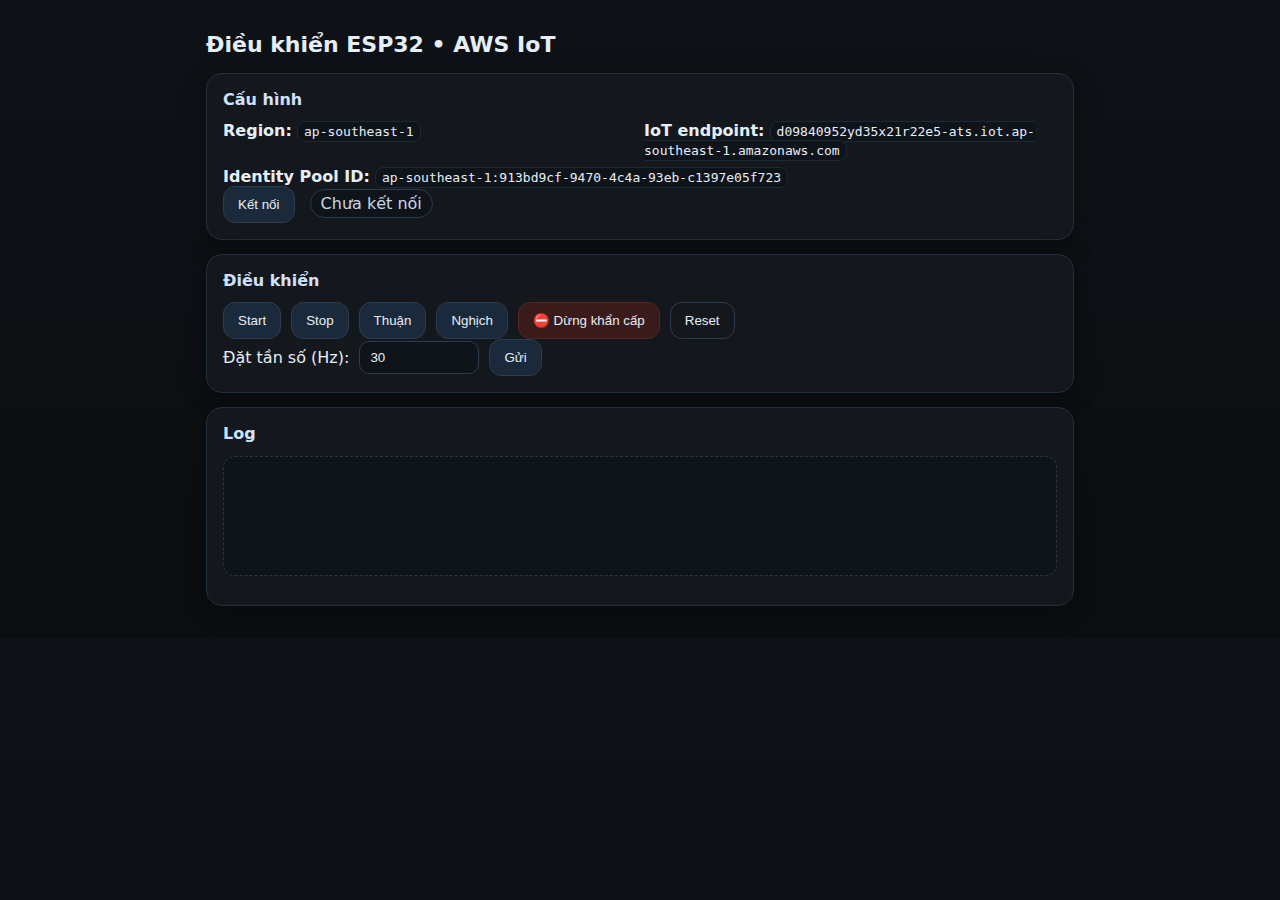
<file: index.html>
<!DOCTYPE html>
<html lang="vi">
  <head>
    <meta charset="utf-8" />
    <title>ESP32 Control • AWS IoT (WebSocket + Cognito)</title>
    <meta name="viewport" content="width=device-width, initial-scale=1" />
    <link rel="stylesheet" href="./style.css" />
  </head>
  <body>
    <main class="container">
      <h1>Điều khiển ESP32 • AWS IoT</h1>

      <section class="card">
        <h2>Cấu hình</h2>
        <div class="grid">
          <div><b>Region:</b> <code id="region">ap-southeast-1</code></div>
          <div>
            <b>IoT endpoint:</b>
            <code id="endpoint"
              >d09840952yd35x21r22e5-ats.iot.ap-southeast-1.amazonaws.com</code
            >
          </div>
          <div class="full">
            <b>Identity Pool ID:</b>
            <code>ap-southeast-1:913bd9cf-9470-4c4a-93eb-c1397e05f723</code>
          </div>
        </div>
        <button id="btnConnect">Kết nối</button>
        <span id="connState" class="pill">Chưa kết nối</span>
      </section>

      <section class="card">
        <h2>Điều khiển</h2>
        <div class="row">
          <button data-cmd="start">Start</button>
          <button data-cmd="stop">Stop</button>
          <button data-cmd="forward">Thuận</button>
          <button data-cmd="reverse">Nghịch</button>
          <button data-cmd="emergency_stop" class="danger">
            ⛔ Dừng khẩn cấp
          </button>
          <button data-cmd="reset" class="ghost">Reset</button>
        </div>
        <label class="row">
          <span>Đặt tần số (Hz):</span>
          <input
            id="freq"
            type="number"
            min="0"
            max="400"
            step="1"
            value="30"
          />
          <button id="btnSetFreq">Gửi</button>
        </label>
      </section>

      <section class="card">
        <h2>Log</h2>
        <pre id="log" class="log"></pre>
      </section>
    </main>

    <script type="module" src="./app.js"></script>
  </body>
</html>
</file>
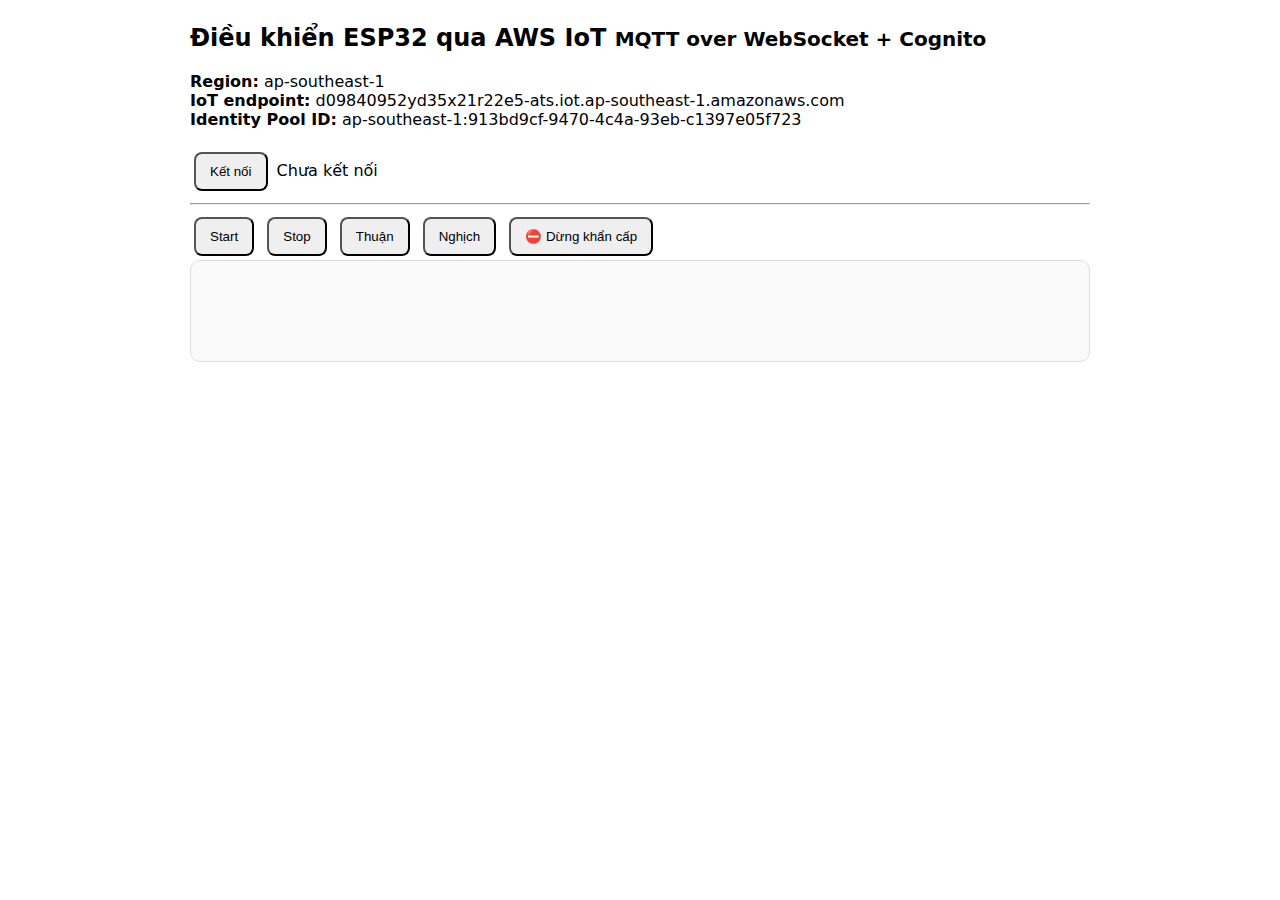
<file: iot-web.html>
<!DOCTYPE html>
<html lang="vi">
  <head>
    <meta charset="utf-8" />
    <title>Điều khiển ESP32 qua AWS IoT</title>
    <style>
      body {
        font-family: system-ui, Segoe UI, Roboto, Arial, sans-serif;
        max-width: 900px;
        margin: 24px auto;
        padding: 0 16px;
      }
      button {
        padding: 10px 14px;
        margin: 4px;
        border-radius: 8px;
        cursor: pointer;
      }
      .status {
        border: 1px solid #ddd;
        padding: 10px;
        border-radius: 10px;
        min-height: 80px;
        background: #fafafa;
      }
    </style>
  </head>
  <body>
    <h2>
      Điều khiển ESP32 qua AWS IoT <small>MQTT over WebSocket + Cognito</small>
    </h2>
    <div>
      <b>Region:</b> ap-southeast-1 <br />
      <b>IoT endpoint:</b>
      d09840952yd35x21r22e5-ats.iot.ap-southeast-1.amazonaws.com <br />
      <b>Identity Pool ID:</b>
      ap-southeast-1:913bd9cf-9470-4c4a-93eb-c1397e05f723
    </div>
    <br />
    <button id="connectBtn">Kết nối</button>
    <span id="status">Chưa kết nối</span>
    <hr />
    <div>
      <button onclick="sendCmd('start')">Start</button>
      <button onclick="sendCmd('stop')">Stop</button>
      <button onclick="sendCmd('forward')">Thuận</button>
      <button onclick="sendCmd('reverse')">Nghịch</button>
      <button onclick="sendCmd('emergency_stop')">⛔ Dừng khẩn cấp</button>
    </div>
    <div class="status" id="log"></div>

    <script type="module">
      import {
        mqtt5,
        iot,
      } from "https://cdn.skypack.dev/aws-iot-device-sdk-v2";
      import { fromCognitoIdentityPool } from "https://cdn.skypack.dev/@aws-sdk/credential-provider-cognito-identity";

      const region = "ap-southeast-1";
      const iotEndpoint =
        "d09840952yd35x21r22e5-ats.iot.ap-southeast-1.amazonaws.com";
      const identityPoolId =
        "ap-southeast-1:913bd9cf-9470-4c4a-93eb-c1397e05f723";

      const statusEl = document.getElementById("status");
      const logEl = document.getElementById("log");
      const log = (t) => {
        logEl.textContent += t + "\n";
        logEl.scrollTop = logEl.scrollHeight;
      };

      let client;

      document.getElementById("connectBtn").onclick = async () => {
        statusEl.textContent = "Đang kết nối...";
        try {
          const provider = fromCognitoIdentityPool({
            identityPoolId,
            clientConfig: { region },
          });
          const config =
            iot.AwsIotMqtt5ClientConfigBuilder.newWebsocketMqttBuilderWithSigV4Auth(
              {
                region,
                credentialsProvider: { getCredentials: () => provider() },
              },
              { hostName: iotEndpoint }
            )
              .withClientId("web-" + Math.random().toString(16).slice(2))
              .build();

          client = new mqtt5.Mqtt5Client(config);
          client.on("connectionSuccess", () => {
            statusEl.textContent = "✅ Connected";
            log("Đã kết nối");
          });
          client.on("messageReceived", (e) => {
            const msg = new TextDecoder().decode(e.message.payload);
            log(`← ${e.message.topicName}: ${msg}`);
          });
          await client.start();
          await client.subscribe({
            subscriptions: [
              { qos: mqtt5.QoS.AtLeastOnce, topicFilter: "iot/esp32/state" },
            ],
          });
          log("🔔 Subscribed iot/esp32/state");
        } catch (e) {
          statusEl.textContent = "❌ Lỗi";
          log(e.message);
        }
      };

      async function sendCmd(cmd) {
        if (!client) {
          return log("⚠️ Chưa kết nối");
        }
        const payload = new TextEncoder().encode(
          JSON.stringify({ cmd, ts: Date.now() })
        );
        await client.publish({
          qos: mqtt5.QoS.AtLeastOnce,
          topicName: "iot/esp32/cmd",
          payload,
        });
        log(`→ Sent ${cmd}`);
      }
    </script>
  </body>
</html>
</file>
<file: style.css>
:root { --bg:#0b0d10; --card:#14181d; --text:#e6eef8; --muted:#9fb3c8; --line:#22303d; }
* { box-sizing: border-box }
body { margin:0; font-family: system-ui, Segoe UI, Roboto, Arial; background:linear-gradient(180deg,#0e1217,#0b0d10); color:var(--text) }
.container { max-width: 900px; margin: 32px auto; padding: 0 16px }
h1 { font-size: 22px; margin: 0 0 16px }
h2 { font-size: 16px; margin: 0 0 12px; color:#cfe2ff }
.card { background: var(--card); border:1px solid var(--line); border-radius:16px; padding:16px; margin:14px 0; box-shadow: 0 6px 24px rgba(0,0,0,.3) }
.row { display:flex; gap:10px; align-items:center; flex-wrap:wrap }
.grid { display:grid; grid-template-columns: repeat(2,minmax(0,1fr)); gap:8px }
.grid .full { grid-column: 1 / -1 }
code { background:#0f141a; padding:2px 6px; border-radius:8px; border:1px solid #1c2936 }
button { background:#1b2a3a; color:var(--text); border:1px solid #2a3c4e; padding:10px 14px; border-radius:12px; cursor:pointer; transition:.15s }
button:hover { transform: translateY(-1px); box-shadow: 0 6px 16px rgba(0,0,0,.25) }
button.danger { background:#3a1b1b; border-color:#542424 }
button.ghost { background:transparent }
label.row input[type=number] { width:120px; padding:8px 10px; border-radius:10px; border:1px solid #2a3c4e; background:#0f141a; color:var(--text) }
.pill { margin-left:10px; border:1px solid #2a3c4e; padding:4px 10px; border-radius:999px; color:#c9d7e6; background:#0f141a }
.log { background:#0f141a; border:1px dashed #263646; border-radius:12px; min-height:120px; padding:10px; white-space:pre-wrap; color:#d7e3f2 }
</file>
